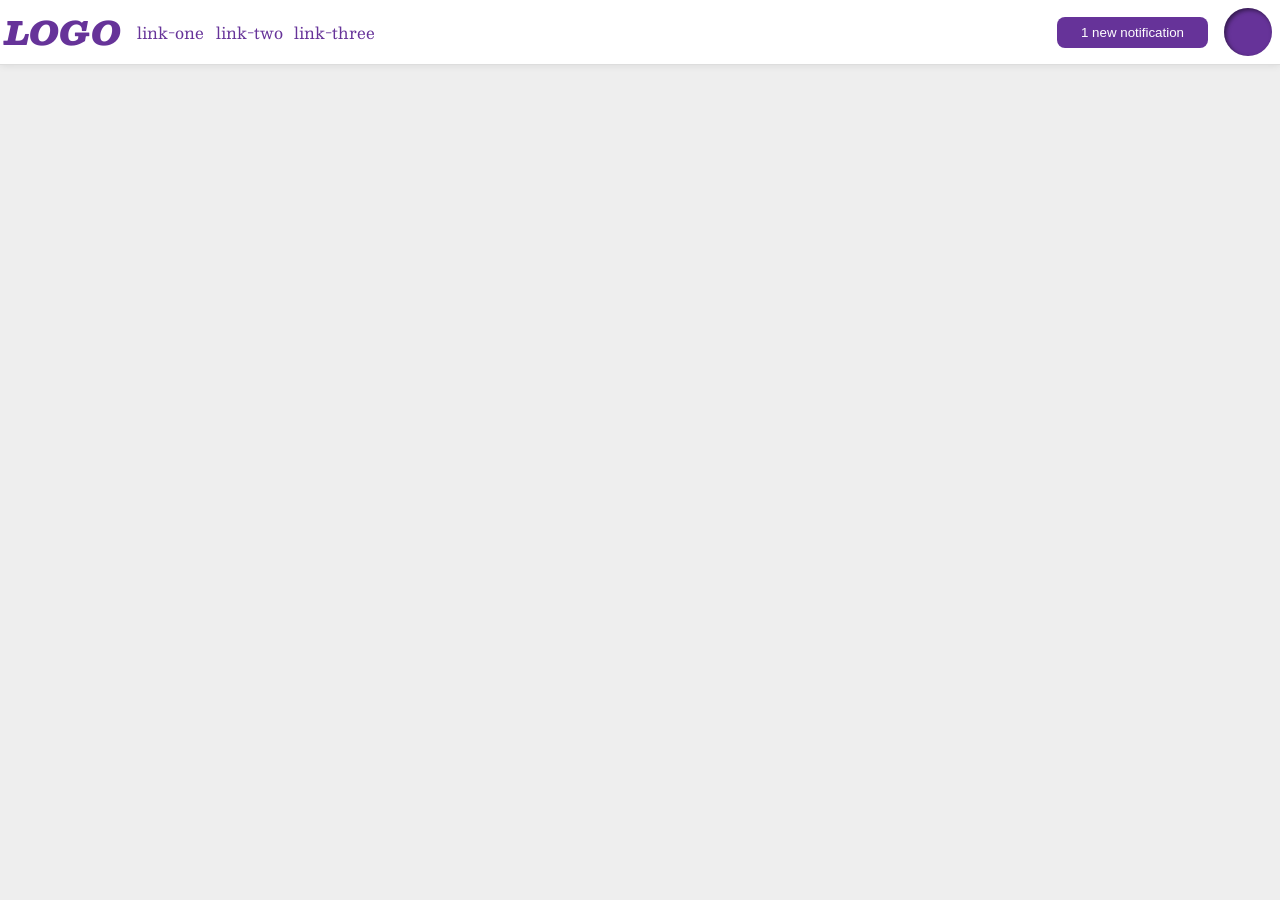
<file: flex/03-flex-header-2/index.html>
<!DOCTYPE html>
<html lang="en">
  <head>
    <meta charset="UTF-8">
    <meta http-equiv="X-UA-Compatible" content="IE=edge">
    <meta name="viewport" content="width=device-width, initial-scale=1.0">
    <title>Flex Header 2</title>
    <link rel="stylesheet" href="style.css">
  </head>
  <body>
    <div class="header">
      <div class="left-items">
        <div class="logo">
          LOGO
        </div>
          <ul class="links">
            <li><a href="google.com">link-one</a></li>
            <li><a href="google.com">link-two</a></li>
            <li><a href="google.com">link-three</a></li>
          </ul>
      </div>
      <div class="right-items">
        <button class="notifications">
          1 new notification
        </button>
        <div class="profile-image"></div>
      </div>
    </div>
  </body>
</html>
</file>
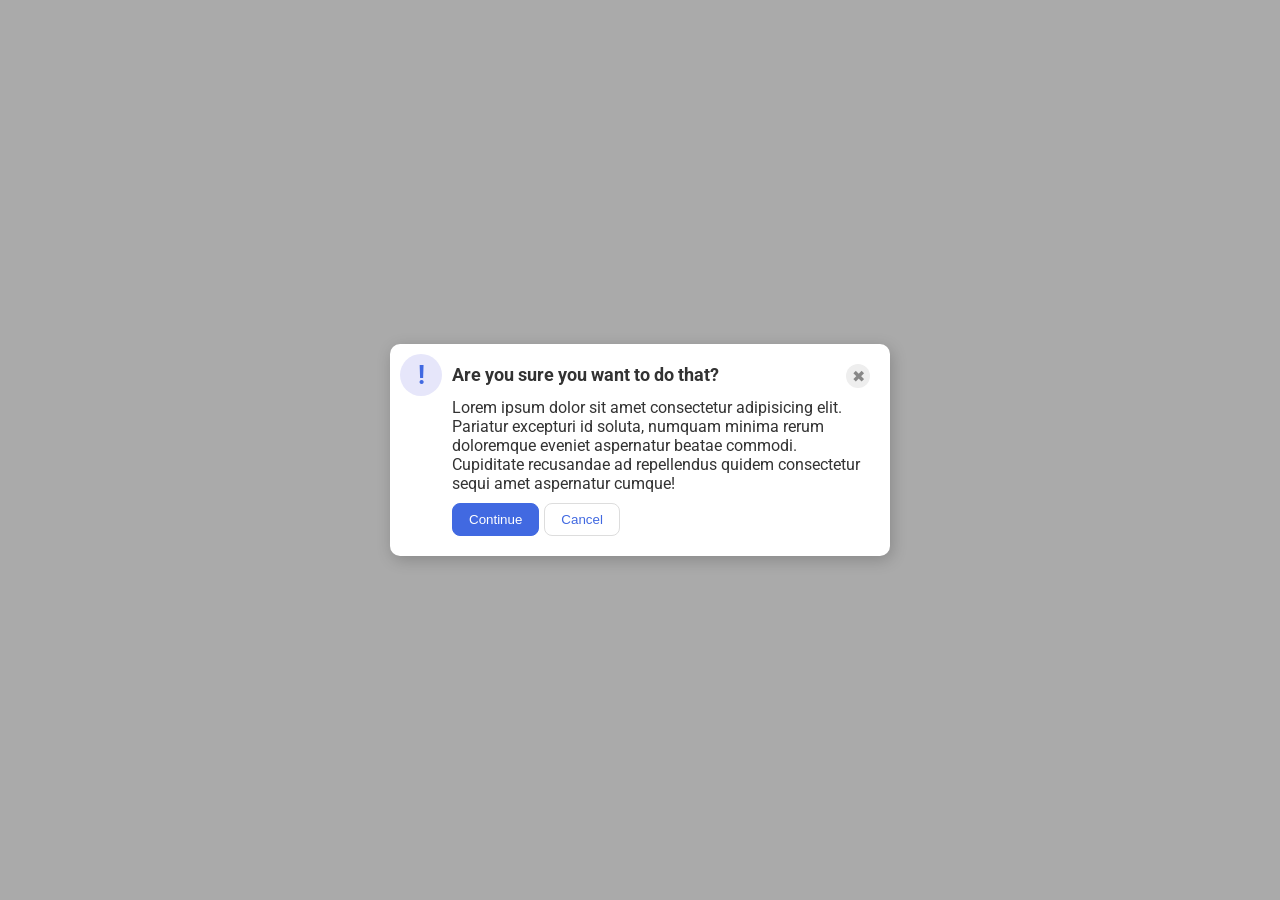
<file: flex/05-flex-modal/index.html>
<!DOCTYPE html>
<html lang="en">
  <head>
    <meta charset="UTF-8">
    <meta http-equiv="X-UA-Compatible" content="IE=edge">
    <meta name="viewport" content="width=device-width, initial-scale=1.0">
    <link rel="stylesheet" href="style.css">
    <title>Modal</title>
  </head>
  <body>
    <div class="modal">
      <div class="icon-container">
        <div class="icon">!</div>
      </div>
      <div class="rest-of-items">
        <div class="top-container">
          <div class="header">Are you sure you want to do that?</div>
          <div class="close-button">✖</div>
        </div>
        <div class="text">Lorem ipsum dolor sit amet consectetur adipisicing elit. Pariatur excepturi id soluta, numquam minima rerum doloremque eveniet aspernatur beatae commodi. Cupiditate recusandae ad repellendus quidem consectetur sequi amet aspernatur cumque!</div>
        <div class="bottom-container">
          <button class="continue">Continue</button>
          <button class="cancel">Cancel</button>
        </div>
      </div>
    </div>
  </body>
</html>
</file>
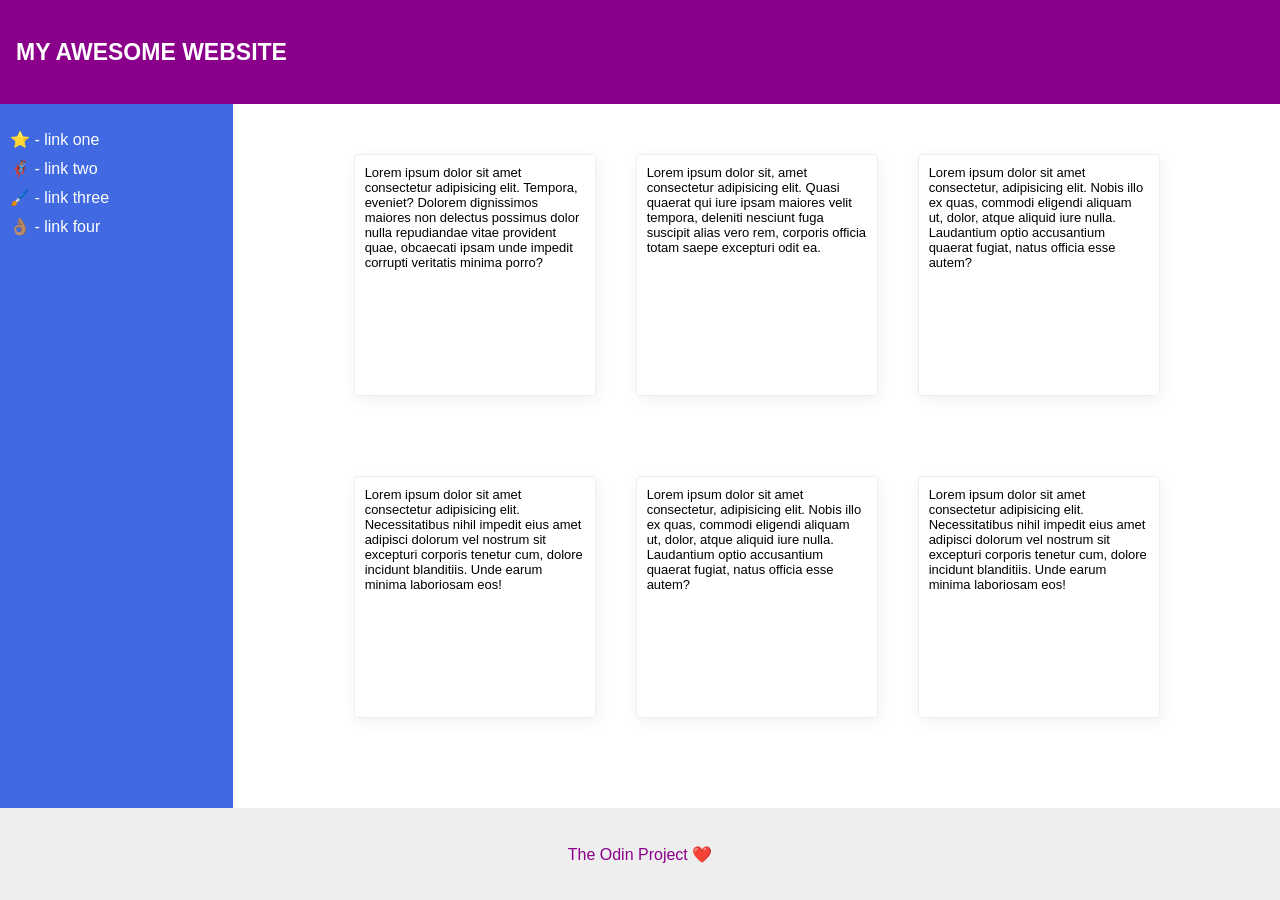
<file: flex/07-flex-layout-2/index.html>
<!DOCTYPE html>
<html lang="en">
  <head>
    <meta charset="UTF-8">
    <meta http-equiv="X-UA-Compatible" content="IE=edge">
    <meta name="viewport" content="width=device-width, initial-scale=1.0">
    <title>The Holy Grail</title>
    <link rel="stylesheet" href="style.css">
  </head>
  <body>
    <div class="header">
      MY AWESOME WEBSITE
    </div>
    
    <div class="middle-container">
      <div class="sidebar">
        <ul>
          <li><a href="#">⭐ - link one</a></li>
          <li><a href="#">🦸🏽‍♂️ - link two</a></li>
          <li><a href="#">🖌️ - link three</a></li>
          <li><a href="#">👌🏽 - link four</a></li>
        </ul>
      </div>
      <div class="content">
        <div class="card">Lorem ipsum dolor sit amet consectetur adipisicing elit. Tempora, eveniet? Dolorem dignissimos maiores non delectus possimus dolor nulla repudiandae vitae provident quae, obcaecati ipsam unde impedit corrupti veritatis minima porro?</div>
        <div class="card">Lorem ipsum dolor sit, amet consectetur adipisicing elit. Quasi quaerat qui iure ipsam maiores velit tempora, deleniti nesciunt fuga suscipit alias vero rem, corporis officia totam saepe excepturi odit ea.</div>
        <div class="card">Lorem ipsum dolor sit amet consectetur, adipisicing elit. Nobis illo ex quas, commodi eligendi aliquam ut, dolor, atque aliquid iure nulla. Laudantium optio accusantium quaerat fugiat, natus officia esse autem?</div>
        <div class="card">Lorem ipsum dolor sit amet consectetur adipisicing elit. Necessitatibus nihil impedit eius amet adipisci dolorum vel nostrum sit excepturi corporis tenetur cum, dolore incidunt blanditiis. Unde earum minima laboriosam eos!</div>
        <div class="card">Lorem ipsum dolor sit amet consectetur, adipisicing elit. Nobis illo ex quas, commodi eligendi aliquam ut, dolor, atque aliquid iure nulla. Laudantium optio accusantium quaerat fugiat, natus officia esse autem?</div>
        <div class="card">Lorem ipsum dolor sit amet consectetur adipisicing elit. Necessitatibus nihil impedit eius amet adipisci dolorum vel nostrum sit excepturi corporis tenetur cum, dolore incidunt blanditiis. Unde earum minima laboriosam eos!</div>
      </div>
    </div>
    
    <div class="footer">
      The Odin Project ❤️
    </div>
  </body>
</html>
</file>
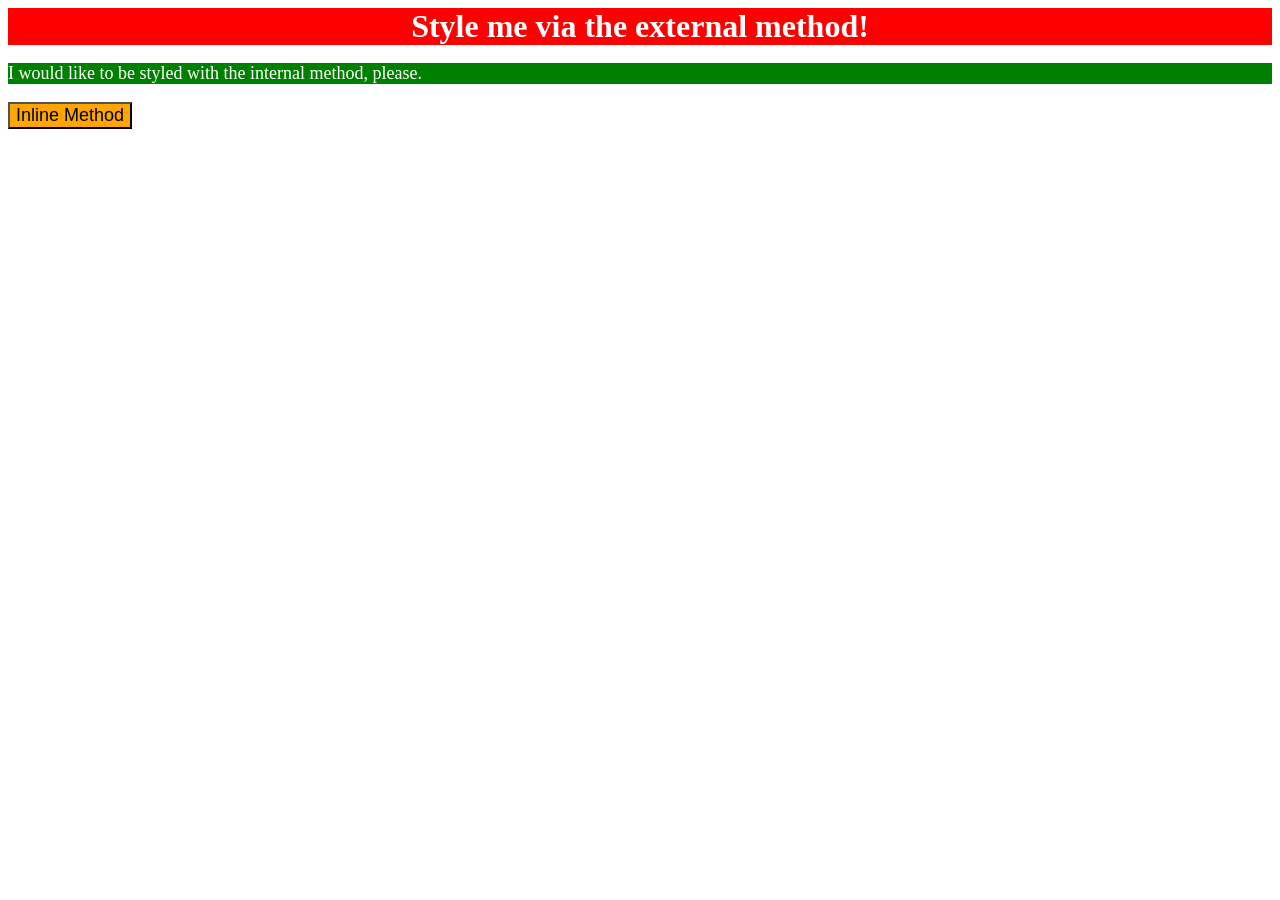
<file: foundations/01-css-methods/index.html>
<!DOCTYPE html>
<html lang="en">
  <head>
    <meta charset="UTF-8">
    <meta http-equiv="X-UA-Compatible" content="IE=edge">
    <meta name="viewport" content="width=device-width, initial-scale=1.0">
    <title>Methods for Adding CSS</title>
    <link rel="stylesheet" href="styles.css">
    <style>
      p{
        background-color: green;
        color: white;
        font-size: 18px;
      }
    </style>
  </head>
  <body>
    <div>Style me via the external method!</div>
    <p>I would like to be styled with the internal method, please.</p>
    <button style="background-color: orange;font-size: 18px;">Inline Method</button>
  </body>

</html>
</file>
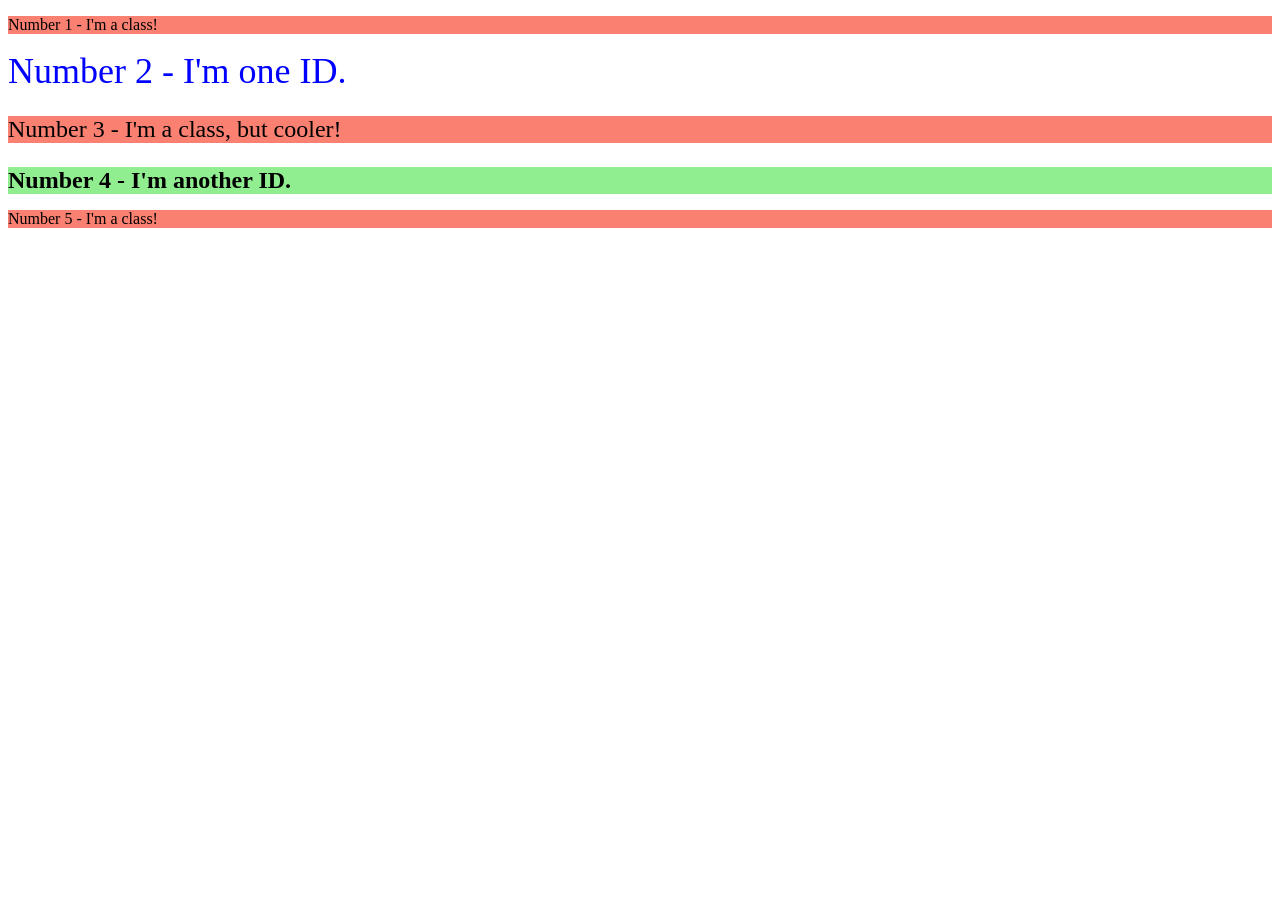
<file: foundations/02-class-id-selectors/index.html>
<!DOCTYPE html>
<html lang="en">
  <head>
    <meta charset="UTF-8">
    <meta http-equiv="X-UA-Compatible" content="IE=edge">
    <meta name="viewport" content="width=device-width, initial-scale=1.0">
    <title>Class and ID Selectors</title>
    <link rel="stylesheet" href="style.css">
  </head>
  <body>
    <p class="Odd-Numbers">Number 1 - I'm a class!</p>
    <div id="Even2">Number 2 - I'm one ID.</div>
    <p class="Odd-Numbers Num3">Number 3 - I'm a class, but cooler!</p>
    <div id="Even4">Number 4 - I'm another ID.</div>
    <p class="Odd-Numbers">Number 5 - I'm a class!</p>
  </body>


</html>
</file>
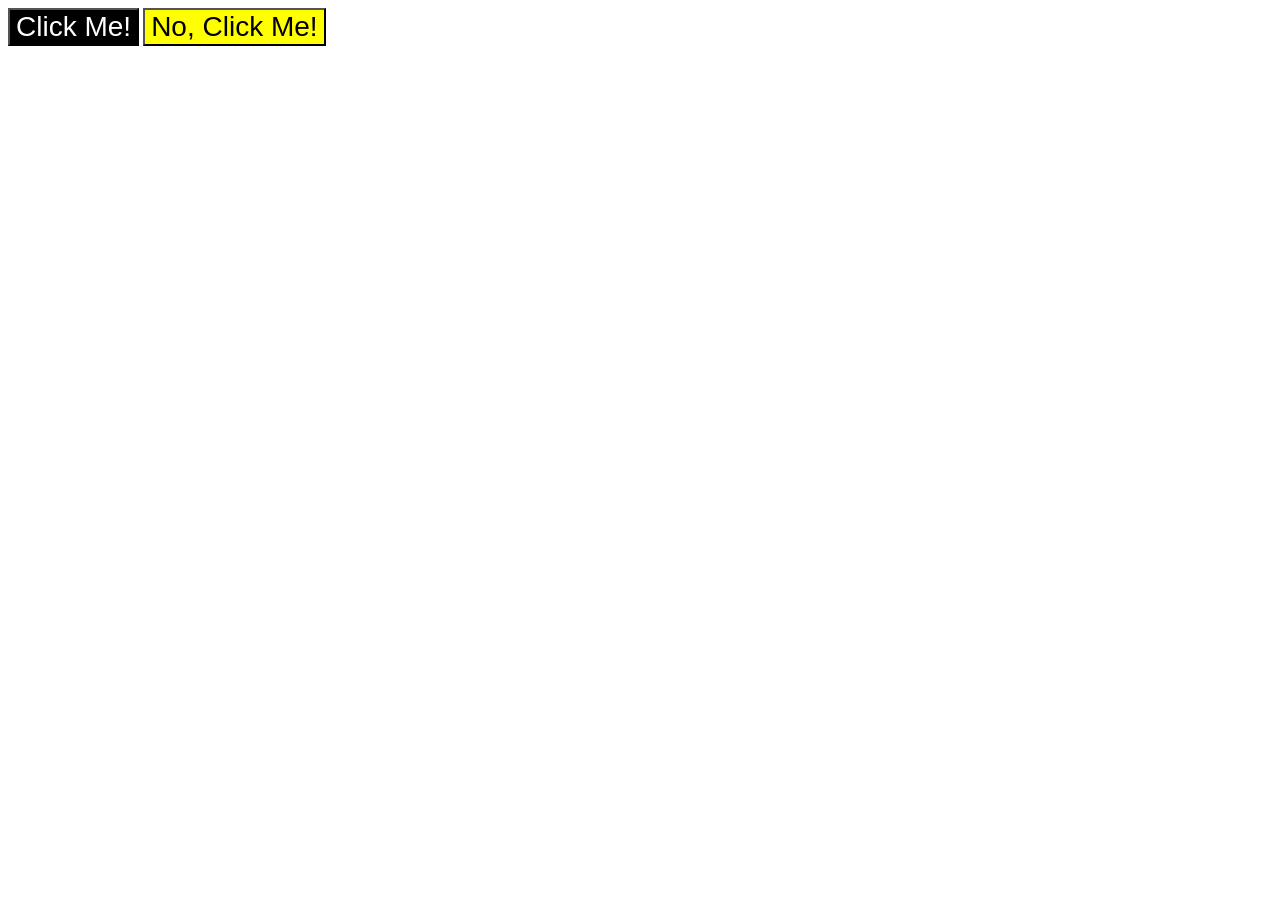
<file: foundations/03-grouping-selectors/index.html>
<!DOCTYPE html>
<html lang="en">
  <head>
    <meta charset="UTF-8">
    <meta http-equiv="X-UA-Compatible" content="IE=edge">
    <meta name="viewport" content="width=device-width, initial-scale=1.0">
    <title>Grouping Selectors</title>
    <link rel="stylesheet" href="style.css">
  </head>
  <body>
    <button class="Left">Click Me!</button>
    <button class="Right">No, Click Me!</button>
  </body>
</html>
</file>
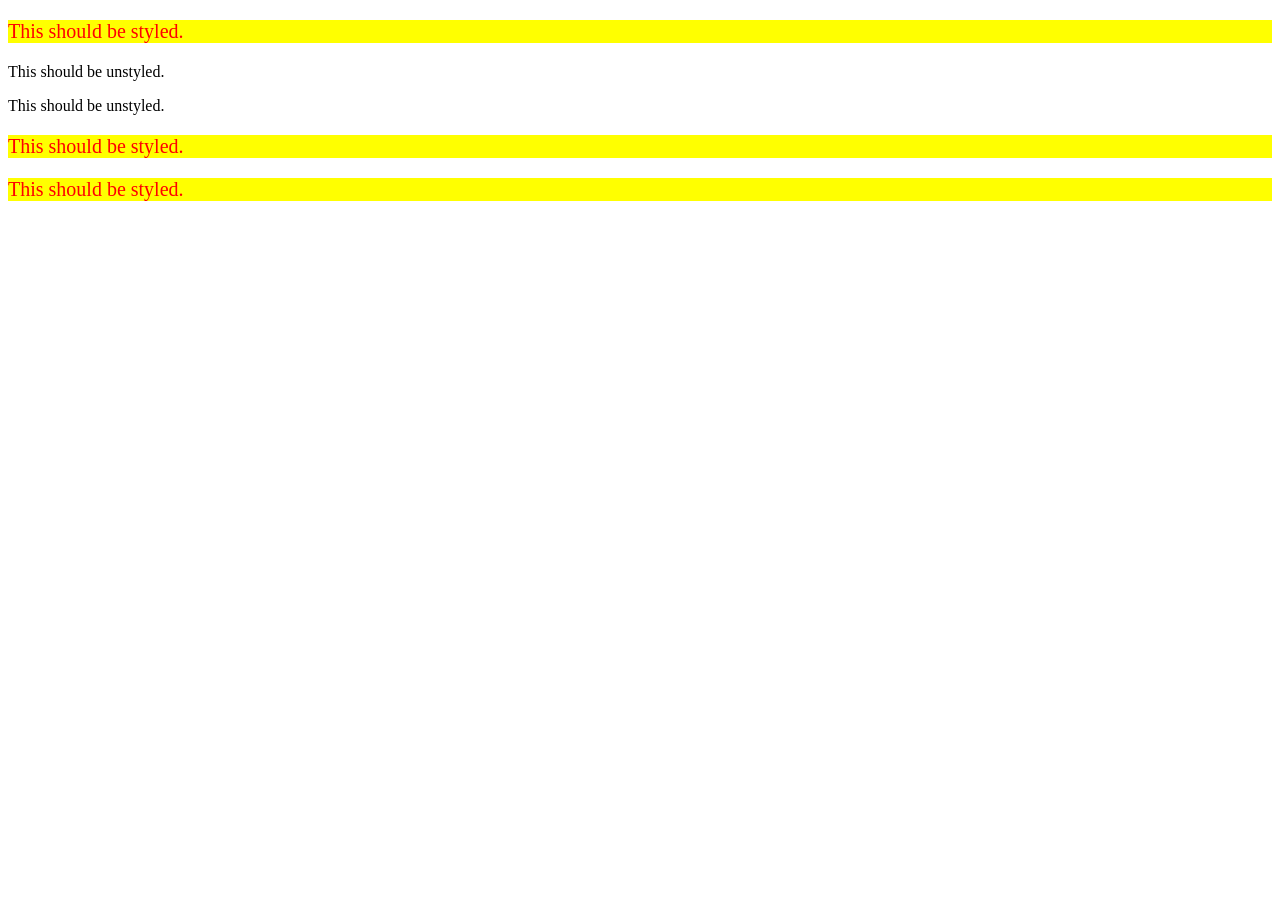
<file: foundations/05-descendant-combinator/index.html>
<!DOCTYPE html>
<html lang="en">
  <head>
    <meta charset="UTF-8">
    <meta http-equiv="X-UA-Compatible" content="IE=edge">
    <meta name="viewport" content="width=device-width, initial-scale=1.0">
    <title>Descendant Combinator</title>
    <link rel="stylesheet" href="style.css">
  </head>
  <body>
    <div class="container">
      <p class="text">This should be styled.</p>
    </div>
    <p class="text">This should be unstyled.</p>
    <p class="text">This should be unstyled.</p>
    <div class="container">
      <p class="text">This should be styled.</p>
      <p class="text">This should be styled.</p>
    </div>
  </body>
</html>
</file>
<file: flex/03-flex-header-2/style.css>
/* this is some magical font-importing.  
you'll learn about it later. */
@import url('https://fonts.googleapis.com/css2?family=Besley:ital,wght@0,400;1,900&display=swap');

body {
  margin: 0;
  background: #eee;
  font-family: Besley, serif;
  display: flex;
}

.header {
  background: white;
  border-bottom: 1px solid #ddd;
  box-shadow: 0 0 8px rgba(0,0,0,.1);
  flex: auto;
  display: flex;
}

.left-items {
  flex: auto;
  display: flex;
  align-items: center;
  justify-content: flex-start;
}

.right-items{
  display: flex;
  margin-left: auto;
  padding: 8px;
  align-items: center;

}
.profile-image {
  background: rebeccapurple;
  box-shadow: inset 2px 2px 4px rgba(0,0,0,.5);
  border-radius: 50%;
  width: 48px;
  height: 48px;
  margin-left: 16px;
}

.logo {
  color: rebeccapurple;
  font-size: 32px;
  font-weight: 900;
  font-style: italic;
  margin-left: 5px;
}

button {
  border: none;
  border-radius: 8px;
  background: rebeccapurple;
  color: white;
  padding: 8px 24px;
  max-height: 70px;
}

a {
  /* this removes the line under our links */
  text-decoration: none;
  color: rebeccapurple;
}

ul {
  list-style-type: none;
  display: flex;
  justify-content: space-around;
  padding: 0;
  width: 250px;
  padding-left: 16px;
}

li {
  flex: auto;
  padding: 0;
}
</file>
<file: flex/05-flex-modal/style.css>
@import url('https://fonts.googleapis.com/css2?family=Roboto:wght@400;700&display=swap');

html, body {
  height: 100%;
}

body {
  font-family: Roboto, sans-serif;
  margin: 0;
  background: #aaa;
  color: #333;
  /* I'll give you this one for free lol */
  display: flex;
  align-items: center;
  justify-content: center;
}

.header {
  font-weight: bold;
  font-size: large;
}

.modal {
  background: white;
  width: 480px;
  border-radius: 10px;
  box-shadow: 2px 4px 16px rgba(0,0,0,.2);
  display: flex;
  padding: 10px;
}

.icon-container{
  display: flex;
  flex-direction: column;
  flex: auto;
}

.icon {
  color: royalblue;
  font-size: 26px;
  font-weight: 700;
  background: lavender;
  width: 42px;
  height: 42px;
  border-radius: 50%;
  display: flex;
  align-items: center;
  justify-content: center;
}

.rest-of-items {
  display: flex;
  flex-direction: row;
  flex-wrap: wrap;
  padding: 5px;
}

.top-container {
  display: flex;
  justify-content: space-between;
  flex: auto;
  margin: 5px;
}

.close-button {
  background: #eee;
  border-radius: 50%;
  color: #888;
  font-weight: 400;
  font-size: 16px;
  height: 24px;
  width: 24px;
  display: flex;
  align-items: center;
  justify-content: center;
}

button {
  padding: 8px 16px;
  border-radius: 8px;
}

.bottom-container {
  display: flex;
  flex: auto;
  justify-content:flex-start;
  margin: 5px
}

button.continue {
  background: royalblue;
  border: 1px solid royalblue;
  color: white;
  margin-right: 5px;
}

button.cancel {
  background: white;
  border: 1px solid #ddd;
  color: royalblue;
}

.text {
  margin: 5px;
}
</file>
<file: flex/07-flex-layout-2/style.css>
body {
  font-family: -apple-system, BlinkMacSystemFont, 'Segoe UI', Roboto, Oxygen, Ubuntu, Cantarell, 'Open Sans', 'Helvetica Neue', sans-serif;
  margin: 0;
  height: 100vh;
  display: flex;
  flex-direction: column;

}

.header {
  height: 72px;
  background: darkmagenta;
  color: white;
  font-size: 23px;
  align-items: center;
  display: flex;
  font-weight: 900;
  padding: 16px;
}

.footer {
  height: 72px;
  background: #eee;
  color: darkmagenta;
  display: flex;
  flex-direction: column;
  justify-content: center;
  align-items: center;
  padding: 10px;
}

.sidebar {
  width: 400px;
  background: royalblue;
  box-sizing: border-box;
  display: flex;
  flex-direction: column
}

.card {
  border: 1px solid #eee;
  box-shadow: 2px 4px 16px rgba(0,0,0,.06);
  border-radius: 4px;
  width: 220px;
  height: 220px;
  padding: 10px;
  font-size: small;
  margin: 20px;

}

ul {
  list-style-type: none;
  flex: auto;
  padding: 5px;
  width: 200px;
}

a {
  text-decoration: none;
  color: white;

}

.content {
  display: flex;
  flex-wrap: wrap;
  justify-content: center;
  padding: 30px;
  flex-shrink: 1;

}

.middle-container {
  display: flex;
  flex: auto;


}

li {
  padding: 5px;
}
</file>
<file: foundations/01-css-methods/styles.css>
div {
    background-color: red;
    color:white;
    font-size: 32px;
   text-align: center;
    font-weight: bold;
}
</file>
<file: foundations/02-class-id-selectors/style.css>
.Odd-Numbers {
    background-color: salmon;
    font-family: Verdana, "Dejavu Sans", sans-serif,;
}

#Even2 {
    color: blue;
    font-size: 36px;
}

.Odd-Numbers.Num3 {
    font-size: 24px;
}

#Even4 {
    background-color: lightgreen;
    font-size: 24px;
    font-weight: bold;
}
</file>
<file: foundations/03-grouping-selectors/style.css>
.Left {
    color: white;
    background-color: black;
}

.Right {
    background-color: yellow;
}

.Left, .Right {
    font-size: 28px;
    font-family: Helvetica, "Time New Roman", sans-serif;
}
</file>
<file: foundations/05-descendant-combinator/style.css>
.container .text {
    background-color: yellow;
    color: red;
    font-size: 20px;
}
</file>
